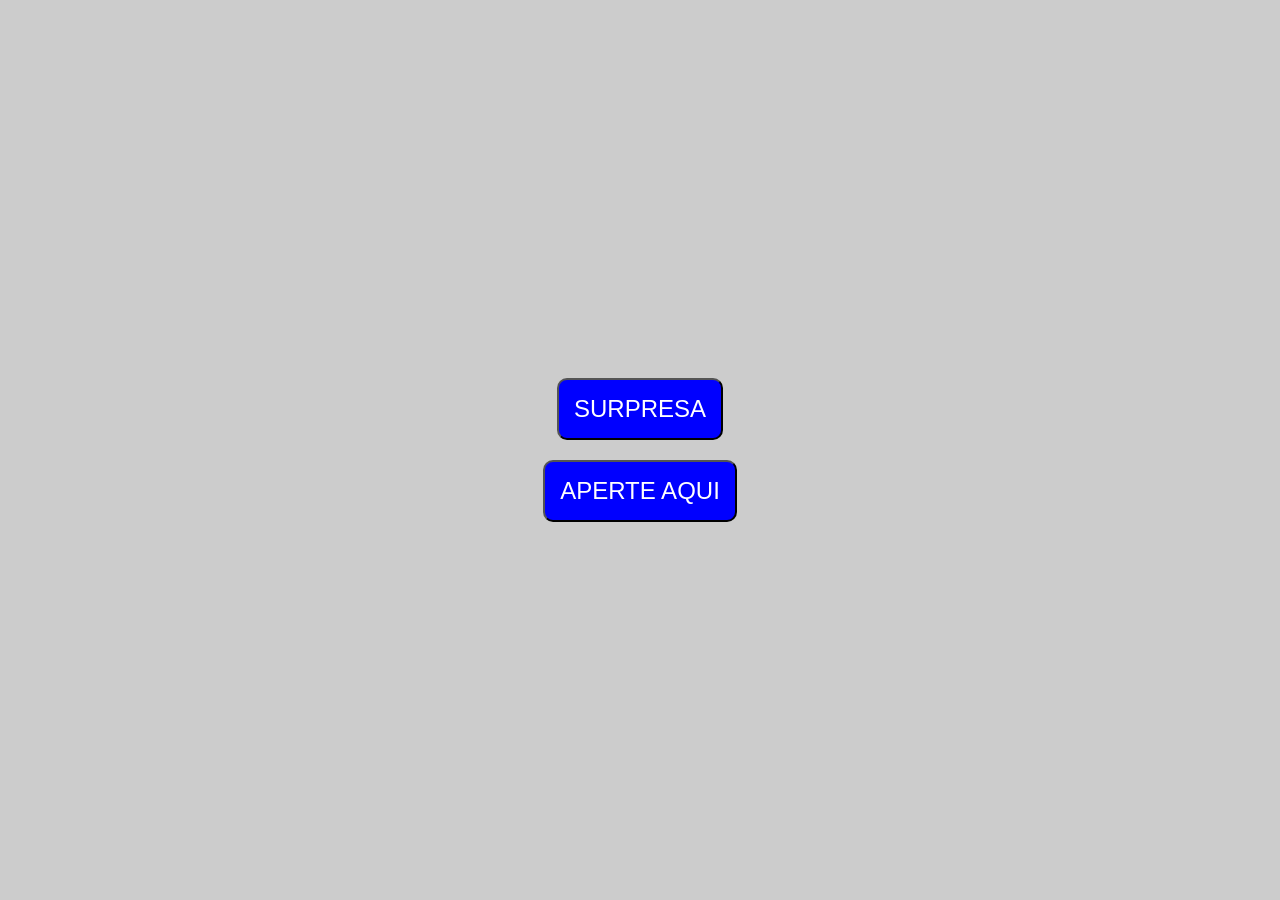
<file: index.html>
<!DOCTYPE html>
<html lang="pt-br">

<head>
    <meta charset="UTF-8">
    <meta name="viewport" content="width=device-width, initial-scale=1.0">
    <title>Titia</title>
    <link rel="stylesheet" href="css/index.css">
</head>

<body>

    <main>
        <div class="btns">

            <button type="button" onclick="surprise()">
                Surpresa
            </button>

            <button type="button" onclick="message()">
                Aperte aqui
            </button>

        </div>
    </main>

    <script>

        function surprise() {
            window.location.href = "./pages/surprise.html";
        }

        function message() {
            window.location.href = "./pages/prova.html";
        }

    </script>

</body>

</html>
</file>
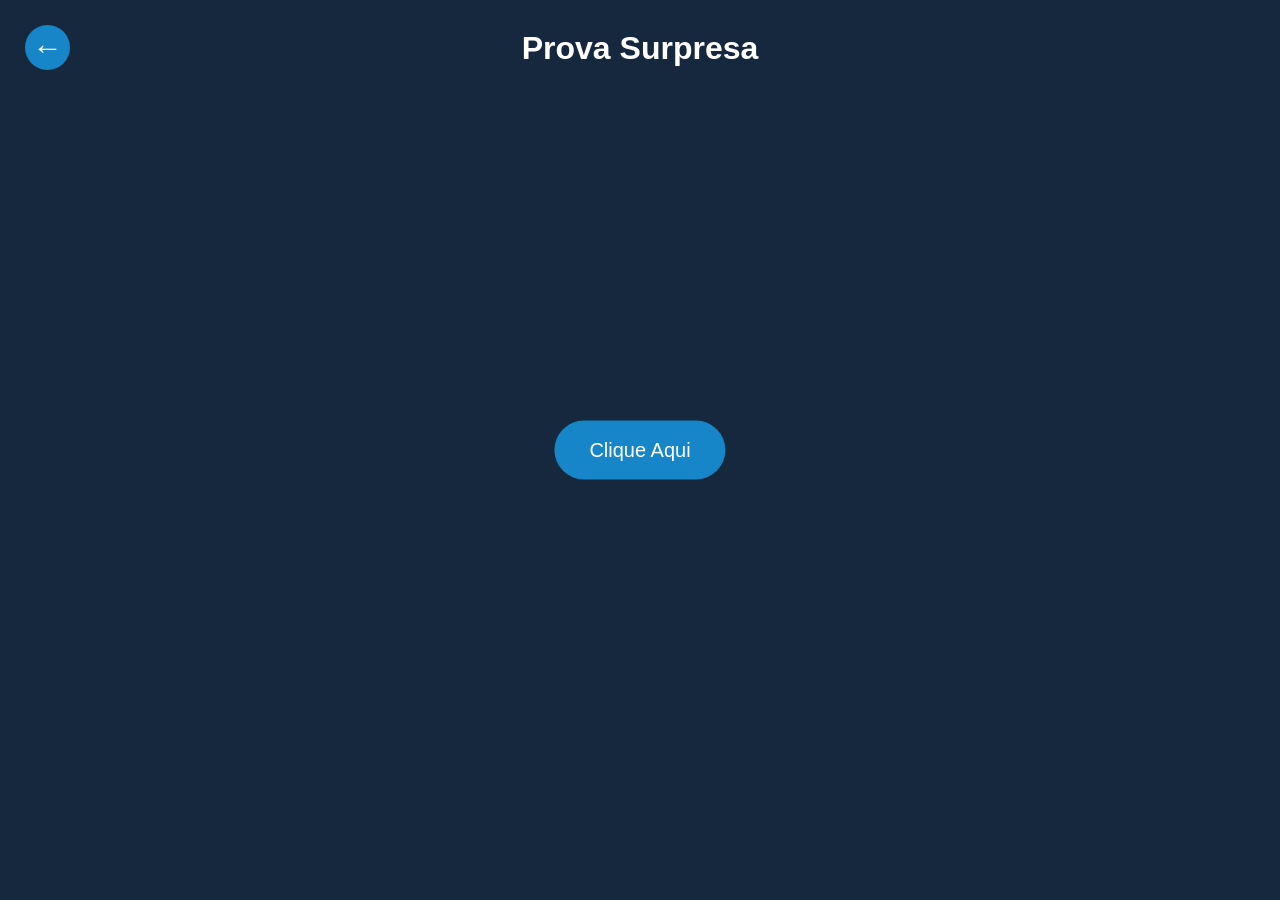
<file: pages/prova.html>
<!DOCTYPE html>
<html lang="pt-br">

<head>
    <meta charset="UTF-8">
    <meta name="viewport" content="width=device-width, initial-scale=1.0">
    <title>Prova</title>
    <link rel="stylesheet" href="../css/message.css">
</head>

<body>

    <div>
        <a href="../index.html" class="voltar">&#8592;</a>
        <h1>Prova Surpresa</h1>
    </div>

    <button class="btnSurprise" onclick="mostrarMensagem()">
        Clique Aqui
    </button>

    <div class="mensagem" id="mensagem">

        <div class="cartao">

            <button class="fechar" onclick="fecharMensagem()">×</button>

            <h2>🎂 Feliz Aniversário!</h2>

            <p>
                Hoje é um dia muito especial!
                Que sua vida seja repleta de alegria,
                saúde, amor e muitas conquistas.
            </p>

            <p>
                Você merece tudo de melhor!
            </p>

            <h3>❤️ Com carinho!</h3>

        </div>

    </div>

    <script>
        function mostrarMensagem() {
            document.getElementById("mensagem").style.display = "flex";
        }

        function fecharMensagem() {
            document.getElementById("mensagem").style.display = "none";
        }

    </script>

</body>

</html>
</file>
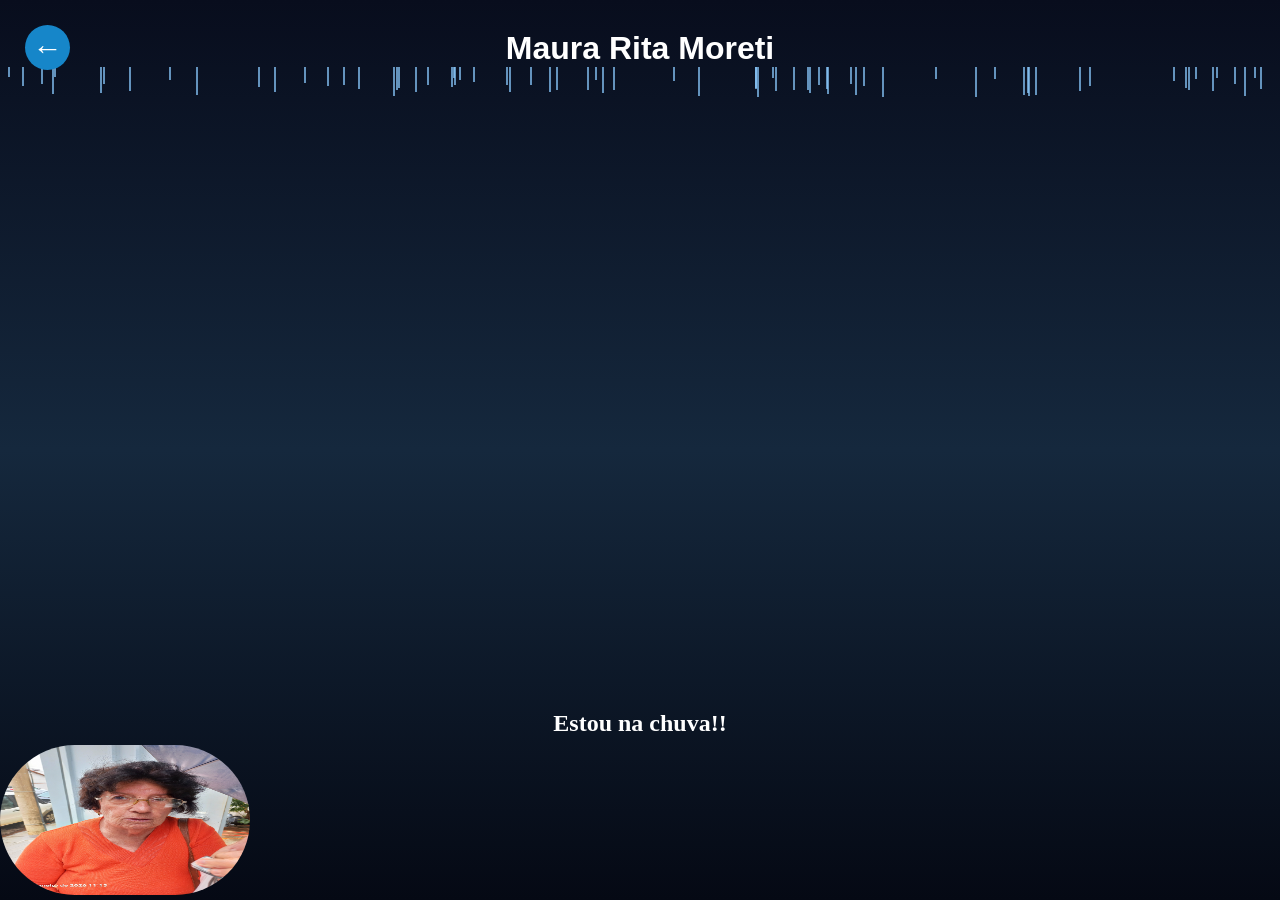
<file: pages/surprise.html>
<!DOCTYPE html>
<html lang="pt-br">

<head>
    <meta charset="UTF-8">
    <meta name="viewport" content="width=device-width, initial-scale=1.0">
    <title>Surpresa</title>
    <link rel="stylesheet" href="../css/surpresa.css">
</head>

<body>

    <a href="../index.html" class="voltar">&#8592;</a>

    <div class="ceu" id="ceu">
        <h1>Maura Rita Moreti</h1>

        <!-- <button id="somBtn">Som</button> -->

        <div id="chuva"></div>
        <div class="relampago" id="relampago"></div>
        
        <div class="container">
            <h2>Estou na chuva!!</h2>
            <img src="../images/foto2.jpg" class="foto" alt="foto maura">
        </div>
    </div>

    <!-- <button id="somBtn">Ativar Trovões</button> -->

    <script src="../js/app.js"></script>
</body>

</html>
</file>
<file: css/index.css>
* {
    margin: 0;
    padding: 0;
    box-sizing: border-box;
}

main {
    background-color: #ccc;
}

.btns {
    display: flex;
    justify-content: center;
    align-items: center;
    height: 100vh;
    flex-direction: column;
    gap: 20px;
}

.btns button {
    background-color: blue;
    color: white;
    border-radius: 10px;
    padding: 15px;
    font-size: 1.5rem;
    text-transform: uppercase;
}
</file>
<file: css/message.css>
* {
    margin: 0;
    padding: 0;
    box-sizing: border-box;
}

body {
    background: #15283d;

    /* outras coisas */
    min-height: 100vh;
    font-family: Arial, sans-serif;
    overflow-x: hidden;
}

h1 {
    color: white;
    text-align: center;
    /* margin: 25px; */
    padding-top: 30px;
}

.voltar {
    position: absolute;
    top: 25px;
    left: 25px;

    width: 45px;
    height: 45px;

    display: flex;
    align-items: center;
    justify-content: center;

    background: #1686c9;
    color: white;

    font-size: 30px;
    text-decoration: none;

    border-radius: 50%;

    z-index: 100;
    transition: 0.3s;
}

.voltar:hover {
    background: #08649d;
    transform: scale(1.1);
}

.btnSurprise {
    position: absolute;
    top: 50%;
    left: 50%;
    transform: translate(-50%, -50%);
    background: #1686c9;
    color: white;
    border: none;
    padding: 18px 35px;
    border-radius: 30px;
    font-size: 20px;
    cursor: pointer;
    transition: 0.3s;
}

.btnSurprise:hover {
    background: #08649d;
    transform: translate(-50%, -50%) scale(1.1);
}

.mensagem {
    display: none;
    position: fixed;
    inset: 0;
    background: rgba(0, 0, 0, 0.85);
    justify-content: center;
    align-items: center;
    padding: 20px;
    z-index: 100;
}

.cartao {
    background: linear-gradient(135deg, #15283d, #1686c9);
    color: white;
    padding: 40px 25px;
    border-radius: 20px;
    max-width: 400px;
    width: 100%;
    text-align: center;
    position: relative;
    animation: aparecer 0.5s ease;
}

.cartao h2 {
    margin-bottom: 25px;
}

.cartao p {
    font-size: 17px;
    line-height: 1.6;
    margin-bottom: 20px;
}

.cartao h3 {
    margin-top: 20px;
}

.fechar {
    position: absolute;
    top: 10px;
    right: 15px;
    background: none;
    border: none;
    color: white;
    font-size: 30px;
    cursor: pointer;
}

@keyframes aparecer {
    from {
        opacity: 0;
        transform: scale(0.7);
    }

    to {
        opacity: 1;
        transform: scale(1);
    }
}
</file>
<file: css/surpresa.css>
* {
    margin: 0;
    padding: 0;
    box-sizing: border-box;
}

body {
    /* overflow: hidden;
    background: #050914; */
    overflow-x: hidden;
    overflow-y: auto;
    background: #050914;

}

.voltar {
    position: absolute;
    top: 25px;
    left: 25px;

    width: 45px;
    height: 45px;

    display: flex;
    align-items: center;
    justify-content: center;

    background: #1686c9;
    color: white;

    font-size: 30px;
    text-decoration: none;

    border-radius: 50%;

    z-index: 100;
    transition: 0.3s;
}

.voltar:hover {
    background: #08649d;
    transform: scale(1.1);
}

.ceu {
    width: 100%;
    height: 100vh;
    background: linear-gradient(#080d1d, #15283d, #050914);
    position: relative;
    overflow: hidden;
}

h1 {
    color: white;
    text-align: center;
    padding-top: 30px;
    font-family: Arial;
    position: relative;
    z-index: 2;
}

.gota {
    position: absolute;
    width: 2px;
    height: 20px;
    background: #8acbff;
    opacity: 0.7;
    animation: cair linear infinite;
}

@keyframes cair {
    from {
        transform: translateY(-30px);
    }

    to {
        transform: translateY(110vh);
    }
}

.relampago {
    position: absolute;
    inset: 0;
    background: white;
    opacity: 0;
    pointer-events: none;
}

.relampago.ativo {
    animation: raio 0.5s;
}

@keyframes raio {

    0%,
    100% {
        opacity: 0;
    }

    20%,
    40% {
        opacity: 0.8;
    }

    60% {
        opacity: 0.2;
    }

    80% {
        opacity: 0.7;
    }
}

/* Botão Trovão */

#somBtn {
    position: absolute;
    z-index: 10;
    bottom: 30px;
    left: 50%;
    transform: translateX(-50%);
    padding: 15px 25px;
    border: none;
    border-radius: 30px;
    background: #1686c9;
    color: white;
    font-size: 16px;
    cursor: pointer;
}

#somBtn:hover {
    background: #08649d;
}

.gota {
    animation-name: vento;
}

@keyframes vento {
    from {
        transform: translate(0, -30px);
    }

    to {
        transform: translate(-100px, 110vh);
    }
}

/* foto */

.container {
    width: 100%;
    min-height: 150px;
    /* position: relative; */
    position: fixed;
    bottom: 5px;
    overflow: hidden;
    display: block;
    /* background: #15283d; */

}

.container h2 {
    color: white;
    text-align: center;
    margin-bottom: 8px;
}

.foto {
    display: block;
    height: 150px;
    width: 250px;
    max-width: 30vw;

    border-radius: 150px;

    animation: mover 5s linear infinite alternate;
}

@keyframes mover {
    from {
        transform: translateX(0);
    }

    to {
        transform: translateX(calc(100vw - 150px));
    }
}

/* @media (max-width: 600px) {
    .foto {
        width: 100px;
    }

    @keyframes mover {
        from {
            margin-left: 0;
        }

        to {
            margin-left: calc(100vw - 100px);
        }
    }
} */
</file>
